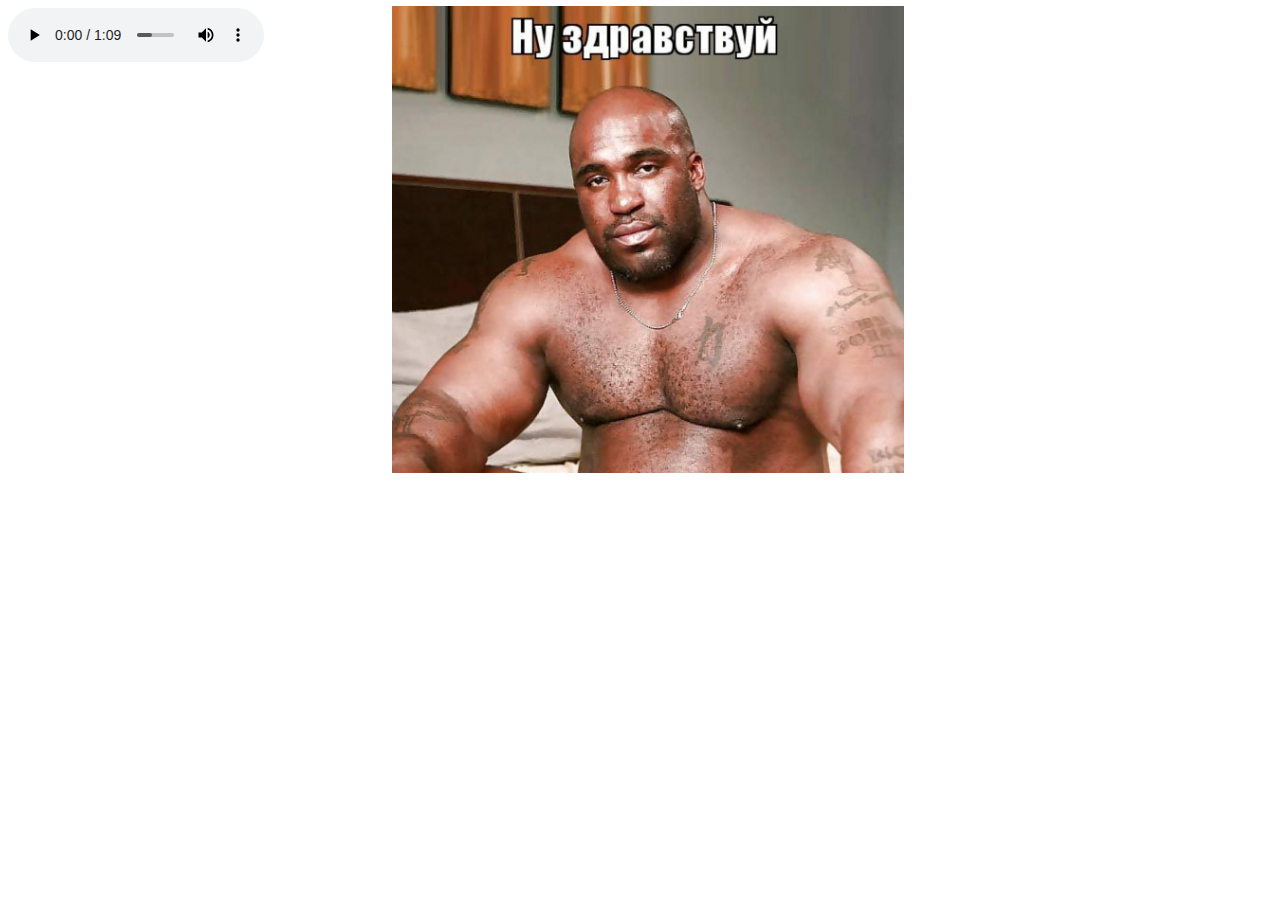
<file: index.html>
<!DOCTYPE html>
<html lang="en">
<head>
    <meta charset="UTF-8">
    <meta name="viewport" content="width=device-width, initial-scale=1.0">
    <title>Document</title>
    <link rel="stylesheet" href="css/style.css">
</head>
<body>
    <div class="container">
        <div class="square">
            <div class="square_1"></div>
            <div class="square_2"></div>
            <div class="square_3"></div>
            <div class="square_4"></div>
        </div>
        <img src="media/img/image1.jpg" alt="" class="niga">
        <audio src="media/audio/track1.mp3" class="track" autoplay="autoplay" controls></audio>
    </div>
</body>
</html>
</file>
<file: css/style.css>
.container {
    position: relative;
    width: 100vw;
    height: 100vh;
}

.square {
    display: flex;
    flex-wrap: wrap;
    width: 100%;
    height: 100%;
}
.square_1 {
    width: 50%;
    height: 50%;
    -webkit-animation: NAME-YOUR-ANIMATION1 1s infinite;  /* Safari 4+ */
    -moz-animation: NAME-YOUR-ANIMATION1 1s infinite;  /* Fx 5+ */
    -o-animation: NAME-YOUR-ANIMATION1 1s infinite;  /* Opera 12+ */
    animation: NAME-YOUR-ANIMATION1 1s infinite;  /* IE 10+, Fx 29+ */
  }
  .square_2 {
    width: 50%;
    height: 50%;
    -webkit-animation: NAME-YOUR-ANIMATION2 1s infinite;  /* Safari 4+ */
    -moz-animation: NAME-YOUR-ANIMATION2 1s infinite;  /* Fx 5+ */
    -o-animation: NAME-YOUR-ANIMATION2 1s infinite;  /* Opera 12+ */
    animation: NAME-YOUR-ANIMATION2 1s infinite;  /* IE 10+, Fx 29+ */
  }
  .square_3 {
    width: 50%;
    height: 50%;
    -webkit-animation: NAME-YOUR-ANIMATION3 1s infinite;  /* Safari 4+ */
    -moz-animation: NAME-YOUR-ANIMATION3 1s infinite;  /* Fx 5+ */
    -o-animation: NAME-YOUR-ANIMATION3 1s infinite;  /* Opera 12+ */
    animation: NAME-YOUR-ANIMATION3 1s infinite;  /* IE 10+, Fx 29+ */
  }
  .square_4 {
    width: 50%;
    height: 50%;
    -webkit-animation: NAME-YOUR-ANIMATION4 1s infinite;  /* Safari 4+ */
    -moz-animation: NAME-YOUR-ANIMATION4 1s infinite;  /* Fx 5+ */
    -o-animation: NAME-YOUR-ANIMATION4 1s infinite;  /* Opera 12+ */
    animation: NAME-YOUR-ANIMATION4 1s infinite;  /* IE 10+, Fx 29+ */
  }
  
  @-webkit-keyframes NAME-YOUR-ANIMATION1 {
    0%, 49% {
      background-color: rgb(117, 209, 63);
    }
    50%, 100% {
      background-color: #e50000;
    }
  }
  @-webkit-keyframes NAME-YOUR-ANIMATION2 {
    0%, 49% {
      background-color: rgb(9, 231, 231);
    }
    50%, 100% {
      background-color: #bbe500;
    }
  }
  @-webkit-keyframes NAME-YOUR-ANIMATION3 {
    0%, 49% {
      background-color: rgb(211, 13, 218);
    }
    50%, 100% {
      background-color: #2200e5;
    }
  }
  @-webkit-keyframes NAME-YOUR-ANIMATION4 {
    0%, 49% {
      background-color: rgb(241, 130, 4);
    }
    50%, 100% {
      background-color: #1be500;
    }
  }

.niga {
    position: absolute;
    width: 40%;
    margin: 35% auto 0;
    top: -50%;
    left: 0;
    right: 0;
}
.track {
    position: absolute;
    width: 20%;
    top: 0;
    left: 0;
}
</file>
